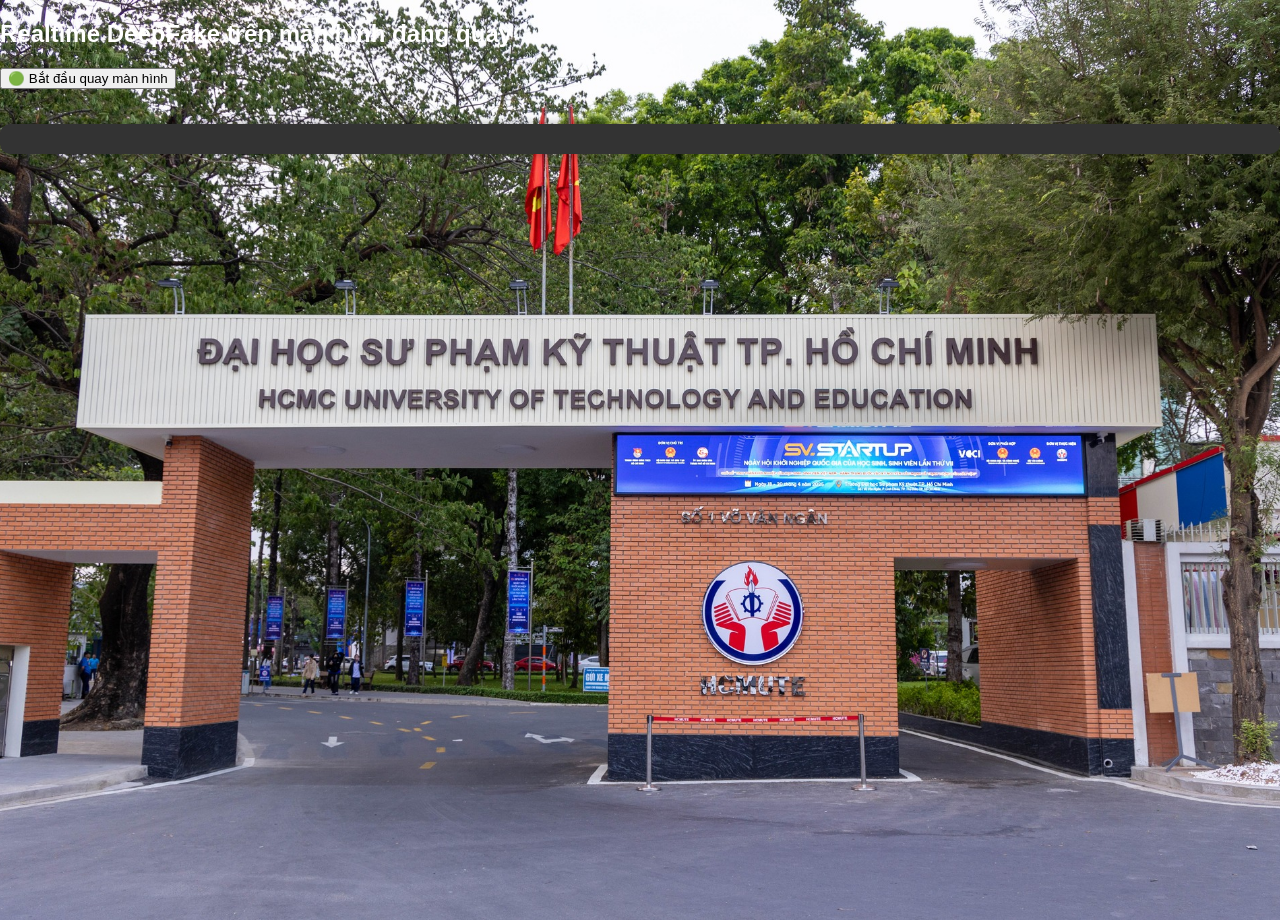
<file: templates/deepfake.html>
<!DOCTYPE html>
<html lang="en">
<head>
  <meta charset="UTF-8">
  <title>DeepFake Realtime</title>
</head>
<body style="
  margin: 0;
  padding: 0;
  background-image: url('/static/images/background.jpg');
  background-size: cover;
  background-position: center center;
  background-repeat: no-repeat;
  height: 100vh;
  font-family: sans-serif;
">

  <h2 style="color: white;">Realtime DeepFake trên màn hình đang quay</h2>

  <div style="margin-bottom: 10px;">
    <button onclick="startRecording()">🟢 Bắt đầu quay màn hình</button>
    <button onclick="stopRecording()" id="stopBtn" style="display:none;">⏹ Dừng quay</button>
    <span id="recordTimer" style="color: yellow; font-weight: bold; margin-left: 15px;"></span>
  </div>

  <div style="margin-top: 15px; display: flex; gap: 10px;">
    <video id="liveVideo" autoplay muted style="max-width: 400px; border: 3px solid blue; display: none;"></video>
    <video id="recordedVideo" controls style="max-width: 400px; border: 3px solid gray; display: none;"></video>
    <video id="cutVideo" controls style="max-width: 400px; border: 3px solid green; display: none;"></video>
  </div>
  <div>
    <audio id="audioPlayer" controls style="display: none; margin-top: 10px;"></audio>  
  </div>
  <div id="resultText" style="white-space: pre-line; font-size: 16px; font-weight: bold; margin-top: 20px; padding: 15px; color: white; background-color: #333; text-align: center; border-radius: 10px; box-shadow: 0 0 10px rgba(0,0,0,0.3);"></div>

  <script>
    let mediaRecorder;
    let recordedChunks = [];
    let recordInterval;
    let recordSeconds = 0;

    async function startRecording() {
      try {
        const displayStream = await navigator.mediaDevices.getDisplayMedia({ video: true, audio: true });
        const micStream = await navigator.mediaDevices.getUserMedia({ audio: true });

        const combinedStream = new MediaStream([
          ...displayStream.getVideoTracks(),
          ...micStream.getAudioTracks()
        ]);

        const liveVideo = document.getElementById('liveVideo');
        liveVideo.srcObject = combinedStream;
        liveVideo.style.display = 'block';
        await liveVideo.play();

        mediaRecorder = new MediaRecorder(combinedStream);
        recordedChunks = [];

        mediaRecorder.ondataavailable = event => {
          if (event.data.size > 0) recordedChunks.push(event.data);
        };

        mediaRecorder.onstop = async () => {
          clearInterval(recordInterval);
          document.getElementById("recordTimer").innerText = "";

          const blob = new Blob(recordedChunks, { type: 'video/webm' });
          const url = URL.createObjectURL(blob);
          const recordedVideo = document.getElementById('recordedVideo');
          recordedVideo.src = url;
          recordedVideo.style.display = 'block';

          const formData = new FormData();
          formData.append("video", blob, "recorded.webm");

          document.getElementById("resultText").innerText = "⏳ Đang xử lý video...";

          try {
            const response = await fetch("/process_ai", {
              method: "POST",
              body: formData
            });

            const data = await response.json();
            console.log("Kết quả từ backend:", data);

            let resultText = data.result_text;
            if (data.ai_processing_time) {
              resultText += `\n⏱️ AI xử lý trong ${data.ai_processing_time} giây`;
            }
            document.getElementById("resultText").innerText = resultText;

            // ✅ Load và hiển thị video
            const cutVideo = document.getElementById("cutVideo");
            const videoUrl = data.video_url + "?v=" + Date.now();
            console.log("🎬 Video URL:", videoUrl);
            cutVideo.src = videoUrl;
            cutVideo.style.display = "block";
            cutVideo.load();

            // ✅ Load và hiển thị audio nếu có
            if (data.audio_url) {
              const audioPlayer = document.getElementById("audioPlayer");
              const audioUrl = data.audio_url + "?v=" + Date.now();
              console.log("🔊 Audio URL:", audioUrl);
              audioPlayer.src = audioUrl;
              audioPlayer.style.display = "block";
              audioPlayer.load();
            }

          } catch (err) {
            console.error("❌ Lỗi khi gửi video:", err);
            document.getElementById("resultText").innerText = "❌ Lỗi khi xử lý video.";
          }
        };

        mediaRecorder.start();
        document.getElementById("stopBtn").style.display = "inline-block";
        document.getElementById("resultText").innerText = "🔴 Đang ghi màn hình...";

        recordSeconds = 0;
        document.getElementById("recordTimer").innerText = "⏱ 0 giây";
        recordInterval = setInterval(() => {
          recordSeconds++;
          document.getElementById("recordTimer").innerText = `⏱ ${recordSeconds} giây`;
        }, 1000);

      } catch (err) {
        console.error("Lỗi khi lấy màn hình:", err);
        document.getElementById("resultText").innerText = "❌ Không thể lấy màn hình hoặc micro.";
      }
    }

    function stopRecording() {
      if (mediaRecorder && mediaRecorder.state !== "inactive") {
        mediaRecorder.stop();
        document.getElementById("stopBtn").style.display = "none";
        document.getElementById("resultText").innerText = "📤 Đang upload video...";
      }
    }
  </script>
</body>
</html>
</file>
